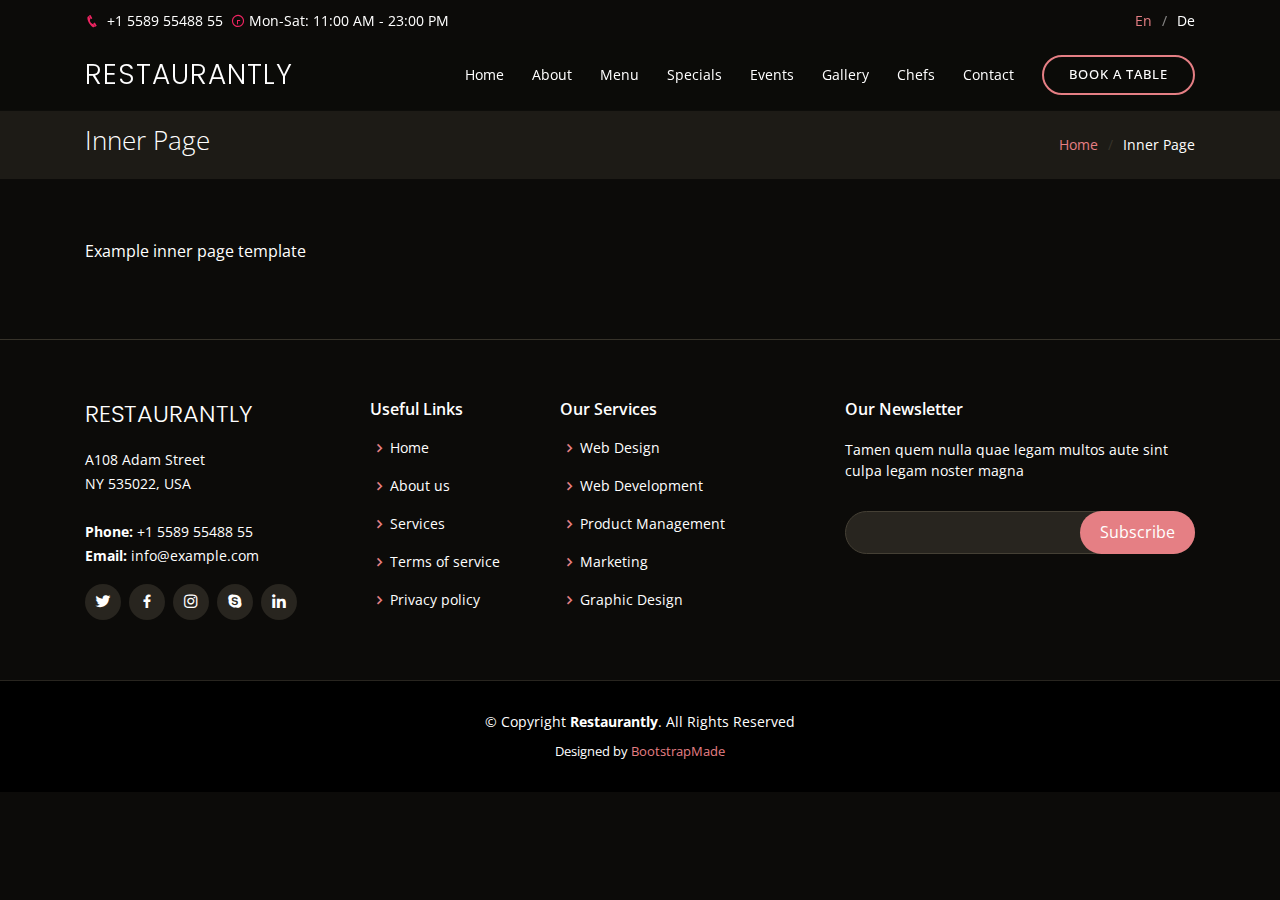
<file: inner-page.html>
<!DOCTYPE html>
<html lang="en">

<head>
  <meta charset="utf-8">
  <meta content="width=device-width, initial-scale=1.0" name="viewport">

  <title>Restaurantly Bootstrap Template - Inner Page</title>
  <meta content="" name="descriptison">
  <meta content="" name="keywords">

  <!-- Favicons -->
  <link href="assets/img/favicon.png" rel="icon">
  <link href="assets/img/apple-touch-icon.png" rel="apple-touch-icon">

  <!-- Google Fonts -->
  <link href="https://fonts.googleapis.com/css?family=Open+Sans:300,300i,400,400i,600,600i,700,700i|Playfair+Display:ital,wght@0,400;0,500;0,600;0,700;1,400;1,500;1,600;1,700|Poppins:300,300i,400,400i,500,500i,600,600i,700,700i" rel="stylesheet">

  <!-- Vendor CSS Files -->
  <link href="assets/vendor/bootstrap/css/bootstrap.min.css" rel="stylesheet">
  <link href="assets/vendor/icofont/icofont.min.css" rel="stylesheet">
  <link href="assets/vendor/boxicons/css/boxicons.min.css" rel="stylesheet">
  <link href="assets/vendor/animate.css/animate.min.css" rel="stylesheet">
  <link href="assets/vendor/owl.carousel/assets/owl.carousel.min.css" rel="stylesheet">
  <link href="assets/vendor/venobox/venobox.css" rel="stylesheet">
  <link href="assets/vendor/aos/aos.css" rel="stylesheet">

  <!-- Template Main CSS File -->
  <link href="assets/css/style.css" rel="stylesheet">

  <!-- =======================================================
  * Template Name: Restaurantly - v1.1.0
  * Template URL: https://bootstrapmade.com/restaurantly-restaurant-template/
  * Author: BootstrapMade.com
  * License: https://bootstrapmade.com/license/
  ======================================================== -->
</head>

<body>

  <!-- ======= Top Bar ======= -->
  <div id="topbar" class="d-flex align-items-center fixed-top">
    <div class="container d-flex">
      <div class="contact-info mr-auto">
        <i class="icofont-phone"></i> +1 5589 55488 55
        <span class="d-none d-lg-inline-block"><i class="icofont-clock-time icofont-rotate-180"></i> Mon-Sat: 11:00 AM - 23:00 PM</span>
      </div>
      <div class="languages">
        <ul>
          <li>En</li>
          <li><a href="#">De</a></li>
        </ul>
      </div>
    </div>
  </div>

  <!-- ======= Header ======= -->
  <header id="header" class="fixed-top">
    <div class="container d-flex align-items-center">

      <h1 class="logo mr-auto"><a href="index.html">Restaurantly</a></h1>
      <!-- Uncomment below if you prefer to use an image logo -->
      <!-- <a href="index.html" class="logo mr-auto"><img src="assets/img/logo.png" alt="" class="img-fluid"></a>-->

      <nav class="nav-menu d-none d-lg-block">
        <ul>
          <li><a href="index.html">Home</a></li>
          <li><a href="#about">About</a></li>
          <li><a href="#menu">Menu</a></li>
          <li><a href="#specials">Specials</a></li>
          <li><a href="#events">Events</a></li>
          <li><a href="#gallery">Gallery</a></li>
          <li><a href="#chefs">Chefs</a></li>
          <li><a href="#contact">Contact</a></li>
          <li class="book-a-table text-center"><a href="#book-a-table">Book a table</a></li>
        </ul>
      </nav><!-- .nav-menu -->

    </div>
  </header><!-- End Header -->

  <main id="main">
    <section class="breadcrumbs">
      <div class="container">

        <div class="d-flex justify-content-between align-items-center">
          <h2>Inner Page</h2>
          <ol>
            <li><a href="index.html">Home</a></li>
            <li>Inner Page</li>
          </ol>
        </div>

      </div>
    </section>

    <section class="inner-page">
      <div class="container">
        <p>
          Example inner page template
        </p>
      </div>
    </section>

  </main><!-- End #main -->

  <!-- ======= Footer ======= -->
  <footer id="footer">
    <div class="footer-top">
      <div class="container">
        <div class="row">

          <div class="col-lg-3 col-md-6">
            <div class="footer-info">
              <h3>Restaurantly</h3>
              <p>
                A108 Adam Street <br>
                NY 535022, USA<br><br>
                <strong>Phone:</strong> +1 5589 55488 55<br>
                <strong>Email:</strong> info@example.com<br>
              </p>
              <div class="social-links mt-3">
                <a href="#" class="twitter"><i class="bx bxl-twitter"></i></a>
                <a href="#" class="facebook"><i class="bx bxl-facebook"></i></a>
                <a href="#" class="instagram"><i class="bx bxl-instagram"></i></a>
                <a href="#" class="google-plus"><i class="bx bxl-skype"></i></a>
                <a href="#" class="linkedin"><i class="bx bxl-linkedin"></i></a>
              </div>
            </div>
          </div>

          <div class="col-lg-2 col-md-6 footer-links">
            <h4>Useful Links</h4>
            <ul>
              <li><i class="bx bx-chevron-right"></i> <a href="#">Home</a></li>
              <li><i class="bx bx-chevron-right"></i> <a href="#">About us</a></li>
              <li><i class="bx bx-chevron-right"></i> <a href="#">Services</a></li>
              <li><i class="bx bx-chevron-right"></i> <a href="#">Terms of service</a></li>
              <li><i class="bx bx-chevron-right"></i> <a href="#">Privacy policy</a></li>
            </ul>
          </div>

          <div class="col-lg-3 col-md-6 footer-links">
            <h4>Our Services</h4>
            <ul>
              <li><i class="bx bx-chevron-right"></i> <a href="#">Web Design</a></li>
              <li><i class="bx bx-chevron-right"></i> <a href="#">Web Development</a></li>
              <li><i class="bx bx-chevron-right"></i> <a href="#">Product Management</a></li>
              <li><i class="bx bx-chevron-right"></i> <a href="#">Marketing</a></li>
              <li><i class="bx bx-chevron-right"></i> <a href="#">Graphic Design</a></li>
            </ul>
          </div>

          <div class="col-lg-4 col-md-6 footer-newsletter">
            <h4>Our Newsletter</h4>
            <p>Tamen quem nulla quae legam multos aute sint culpa legam noster magna</p>
            <form action="" method="post">
              <input type="email" name="email"><input type="submit" value="Subscribe">
            </form>

          </div>

        </div>
      </div>
    </div>

    <div class="container">
      <div class="copyright">
        &copy; Copyright <strong><span>Restaurantly</span></strong>. All Rights Reserved
      </div>
      <div class="credits">
        <!-- All the links in the footer should remain intact. -->
        <!-- You can delete the links only if you purchased the pro version. -->
        <!-- Licensing information: https://bootstrapmade.com/license/ -->
        <!-- Purchase the pro version with working PHP/AJAX contact form: https://bootstrapmade.com/restaurantly-restaurant-template/ -->
        Designed by <a href="https://bootstrapmade.com/">BootstrapMade</a>
      </div>
    </div>
  </footer><!-- End Footer -->

  <div id="preloader"></div>
  <a href="#" class="back-to-top"><i class="bx bx-up-arrow-alt"></i></a>

  <!-- Vendor JS Files -->
  <script src="assets/vendor/jquery/jquery.min.js"></script>
  <script src="assets/vendor/bootstrap/js/bootstrap.bundle.min.js"></script>
  <script src="assets/vendor/jquery.easing/jquery.easing.min.js"></script>
  <script src="assets/vendor/php-email-form/validate.js"></script>
  <script src="assets/vendor/owl.carousel/owl.carousel.min.js"></script>
  <script src="assets/vendor/isotope-layout/isotope.pkgd.min.js"></script>
  <script src="assets/vendor/venobox/venobox.min.js"></script>
  <script src="assets/vendor/aos/aos.js"></script>

  <!-- Template Main JS File -->
  <script src="assets/js/main.js"></script>

</body>

</html>
</file>
<file: assets/vendor/venobox/venobox.css>
/* ------ venobox.css --------*/
.vbox-overlay *, .vbox-overlay *:before, .vbox-overlay *:after{
    -webkit-backface-visibility: hidden;
    -webkit-box-sizing:border-box;
    -moz-box-sizing:border-box;
    box-sizing:border-box;
}
.vbox-overlay * { 
    -webkit-backface-visibility: visible;
    backface-visibility: visible;
}
.vbox-overlay{
    display: -webkit-flex;
    display: flex;
    -webkit-flex-direction: column;
    flex-direction: column;
    -webkit-justify-content: center;
    justify-content: center;
    -webkit-align-items: center;
    align-items: center;
    position: fixed;
    left: 0;
    top: 0;
    bottom: 0;
    right: 0;
    z-index: 999999;
}

/* ----- navigation ----- */
.vbox-title{
    width: 100%;
    height: 40px;
    float: left;
    text-align: center;
    line-height: 28px;
    font-size: 12px;
    padding: 6px 50px;
    overflow: hidden;
    position: fixed;
    display: none;
    left: 0;
    z-index: 89;
}
.vbox-close{
    cursor: pointer;
    position: fixed;
    top: -1px;
    right: 0;
    width: 50px;
    height: 40px;
    padding: 6px;
    display: block;
    background-position:10px center;
    overflow: hidden;
    font-size: 24px;
    line-height: 1;
    text-align: center;
    z-index: 99;
}
.vbox-left{
    cursor: pointer;
    position: fixed;
    left: 0;
    height: 40px;
    overflow: hidden;
    line-height: 28px;
    font-size: 12px;
    z-index: 99;
    display: flex;
    align-items:center;
}
.vbox-num{
    display: inline-block;
    margin: 6px 0 6px 15px;
}
/* ----- Social share ----- */
.vbox-share{
    line-height: 28px;
    font-size: 12px;
    overflow: hidden;
    position: fixed;
    left: 0;
    z-index: 98;
    display: flex;
    align-items:center;
    justify-content: center;
    width: 100%;
    text-align: center;
}
.vbox-share svg{
    max-height: 28px;
    width: 28px;
    z-index: 10;
    margin-left: 12px;
    margin-top: 6px;
    margin-bottom: 6px;
    vertical-align: middle;
}


/* ----- navigation ARROWS ----- */
.vbox-next, .vbox-prev{
    position: fixed;
    top: 50%;
    margin-top: -15px;
    overflow: hidden;
    cursor: pointer;
    display: block;
    width: 45px;
    height: 45px;
    z-index: 99;
}
.vbox-next span, .vbox-prev span{
    position: relative;
    width: 20px;
    height: 20px;
    border: 2px solid transparent;
    border-top-color: #B6B6B6;
    border-right-color: #B6B6B6;
    text-indent: -100px;
    position: absolute;
    top: 8px;
    display: block;
}
.vbox-prev{
    left: 15px;
}
.vbox-next{
    right: 15px;
}
.vbox-prev span{
    left: 10px;
    -ms-transform: rotate(-135deg);
    -webkit-transform: rotate(-135deg);
    transform: rotate(-135deg);
}
.vbox-next span{
    -ms-transform: rotate(45deg);
    -webkit-transform: rotate(45deg);
    transform: rotate(45deg);
    right: 10px;
}
/* ------- inline window ------ */
.vbox-inline{
    width: 420px;
    height: 315px;
    height: 70vh;
    padding: 10px;
    background: #fff;
    margin: 0 auto;
    overflow: auto;
    text-align: left;
}
/* ------- Video & iFrames window ------ */
.venoframe{
    max-width: 100%;
    width: 100%;
    border: none;
    width: 100%;
    height: 260px;
    height: 70vh;
}
.venoframe.vbvid{
    height: 260px;
}
@media (min-width: 768px) {
    .venoframe, .vbox-inline{
        width: 90%;
        height: 360px;
        height: 70vh;
    }
    .venoframe.vbvid{
        width: 640px;
        height: 360px;
    }
}
@media (min-width: 992px) {
    .venoframe, .vbox-inline{
        max-width: 1200px;
        width: 80%;
        height: 540px;
        height: 70vh;
    }
    .venoframe.vbvid{
        width: 960px;
        height: 540px;
    }
}
/* 
Please do NOT edit this part! 
or at least read this note: http://i.imgur.com/7C0ws9e.gif
*/
.vbox-open{
    overflow: hidden;
}
.vbox-container{
    position: absolute;
    left: 0;
    right: 0;
    top: 0;
    bottom: 0;
    overflow-x: hidden;
    overflow-y: scroll;
    overflow-scrolling: touch;
    -webkit-overflow-scrolling: touch;
    z-index: 20;
    max-height: 100%;

}

.vbox-content{
    text-align: center;
    float: left;
    width: 100%;
    position: relative;
    overflow: hidden;
    padding: 20px 4%;
}
.vbox-container img{
    max-width: 100%;
    height: auto;
}
.vbox-figlio{
    box-shadow: 0 0 12px rgba(0,0,0,0.19), 0 6px 6px rgba(0,0,0,0.23);
    max-width: 100%;
    text-align: initial;
}
img.vbox-figlio{
    -webkit-user-select: none;
-khtml-user-select: none;
-moz-user-select: none;
-o-user-select: none;
user-select: none;
}
.vbox-content.swipe-left{
    margin-left: -200px !important;
}
.vbox-content.swipe-right{
    margin-left: 200px !important;
}
.vbox-animated{
    webkit-transition: margin 300ms ease-out;
    transition: margin 300ms ease-out;
}

/* ---------- preloader ----------
 * SPINKIT 
 * http://tobiasahlin.com/spinkit/
-------------------------------- */
.sk-double-bounce,.sk-rotating-plane{width:40px;height:40px;margin:40px auto}.sk-rotating-plane{background-color:#333;-webkit-animation:sk-rotatePlane 1.2s infinite ease-in-out;animation:sk-rotatePlane 1.2s infinite ease-in-out}@-webkit-keyframes sk-rotatePlane{0%{-webkit-transform:perspective(120px) rotateX(0) rotateY(0);transform:perspective(120px) rotateX(0) rotateY(0)}50%{-webkit-transform:perspective(120px) rotateX(-180.1deg) rotateY(0);transform:perspective(120px) rotateX(-180.1deg) rotateY(0)}100%{-webkit-transform:perspective(120px) rotateX(-180deg) rotateY(-179.9deg);transform:perspective(120px) rotateX(-180deg) rotateY(-179.9deg)}}@keyframes sk-rotatePlane{0%{-webkit-transform:perspective(120px) rotateX(0) rotateY(0);transform:perspective(120px) rotateX(0) rotateY(0)}50%{-webkit-transform:perspective(120px) rotateX(-180.1deg) rotateY(0);transform:perspective(120px) rotateX(-180.1deg) rotateY(0)}100%{-webkit-transform:perspective(120px) rotateX(-180deg) rotateY(-179.9deg);transform:perspective(120px) rotateX(-180deg) rotateY(-179.9deg)}}.sk-double-bounce{position:relative}.sk-double-bounce .sk-child{width:100%;height:100%;border-radius:50%;background-color:#333;opacity:.6;position:absolute;top:0;left:0;-webkit-animation:sk-doubleBounce 2s infinite ease-in-out;animation:sk-doubleBounce 2s infinite ease-in-out}.sk-chasing-dots .sk-child,.sk-spinner-pulse,.sk-three-bounce .sk-child{background-color:#333;border-radius:100%}.sk-double-bounce .sk-double-bounce2{-webkit-animation-delay:-1s;animation-delay:-1s}@-webkit-keyframes sk-doubleBounce{0%,100%{-webkit-transform:scale(0);transform:scale(0)}50%{-webkit-transform:scale(1);transform:scale(1)}}@keyframes sk-doubleBounce{0%,100%{-webkit-transform:scale(0);transform:scale(0)}50%{-webkit-transform:scale(1);transform:scale(1)}}.sk-wave{margin:40px auto;width:50px;height:40px;text-align:center;font-size:10px}.sk-wave .sk-rect{background-color:#333;height:100%;width:6px;display:inline-block;-webkit-animation:sk-waveStretchDelay 1.2s infinite ease-in-out;animation:sk-waveStretchDelay 1.2s infinite ease-in-out}.sk-wave .sk-rect1{-webkit-animation-delay:-1.2s;animation-delay:-1.2s}.sk-wave .sk-rect2{-webkit-animation-delay:-1.1s;animation-delay:-1.1s}.sk-wave .sk-rect3{-webkit-animation-delay:-1s;animation-delay:-1s}.sk-wave .sk-rect4{-webkit-animation-delay:-.9s;animation-delay:-.9s}.sk-wave .sk-rect5{-webkit-animation-delay:-.8s;animation-delay:-.8s}@-webkit-keyframes sk-waveStretchDelay{0%,100%,40%{-webkit-transform:scaleY(.4);transform:scaleY(.4)}20%{-webkit-transform:scaleY(1);transform:scaleY(1)}}@keyframes sk-waveStretchDelay{0%,100%,40%{-webkit-transform:scaleY(.4);transform:scaleY(.4)}20%{-webkit-transform:scaleY(1);transform:scaleY(1)}}.sk-wandering-cubes{margin:40px auto;width:40px;height:40px;position:relative}.sk-wandering-cubes .sk-cube{background-color:#333;width:10px;height:10px;position:absolute;top:0;left:0;-webkit-animation:sk-wanderingCube 1.8s ease-in-out -1.8s infinite both;animation:sk-wanderingCube 1.8s ease-in-out -1.8s infinite both}.sk-chasing-dots,.sk-spinner-pulse{width:40px;height:40px;margin:40px auto}.sk-wandering-cubes .sk-cube2{-webkit-animation-delay:-.9s;animation-delay:-.9s}@-webkit-keyframes sk-wanderingCube{0%{-webkit-transform:rotate(0);transform:rotate(0)}25%{-webkit-transform:translateX(30px) rotate(-90deg) scale(.5);transform:translateX(30px) rotate(-90deg) scale(.5)}50%{-webkit-transform:translateX(30px) translateY(30px) rotate(-179deg);transform:translateX(30px) translateY(30px) rotate(-179deg)}50.1%{-webkit-transform:translateX(30px) translateY(30px) rotate(-180deg);transform:translateX(30px) translateY(30px) rotate(-180deg)}75%{-webkit-transform:translateX(0) translateY(30px) rotate(-270deg) scale(.5);transform:translateX(0) translateY(30px) rotate(-270deg) scale(.5)}100%{-webkit-transform:rotate(-360deg);transform:rotate(-360deg)}}@keyframes sk-wanderingCube{0%{-webkit-transform:rotate(0);transform:rotate(0)}25%{-webkit-transform:translateX(30px) rotate(-90deg) scale(.5);transform:translateX(30px) rotate(-90deg) scale(.5)}50%{-webkit-transform:translateX(30px) translateY(30px) rotate(-179deg);transform:translateX(30px) translateY(30px) rotate(-179deg)}50.1%{-webkit-transform:translateX(30px) translateY(30px) rotate(-180deg);transform:translateX(30px) translateY(30px) rotate(-180deg)}75%{-webkit-transform:translateX(0) translateY(30px) rotate(-270deg) scale(.5);transform:translateX(0) translateY(30px) rotate(-270deg) scale(.5)}100%{-webkit-transform:rotate(-360deg);transform:rotate(-360deg)}}.sk-spinner-pulse{-webkit-animation:sk-pulseScaleOut 1s infinite ease-in-out;animation:sk-pulseScaleOut 1s infinite ease-in-out}@-webkit-keyframes sk-pulseScaleOut{0%{-webkit-transform:scale(0);transform:scale(0)}100%{-webkit-transform:scale(1);transform:scale(1);opacity:0}}@keyframes sk-pulseScaleOut{0%{-webkit-transform:scale(0);transform:scale(0)}100%{-webkit-transform:scale(1);transform:scale(1);opacity:0}}.sk-chasing-dots{position:relative;text-align:center;-webkit-animation:sk-chasingDotsRotate 2s infinite linear;animation:sk-chasingDotsRotate 2s infinite linear}.sk-chasing-dots .sk-child{width:60%;height:60%;display:inline-block;position:absolute;top:0;-webkit-animation:sk-chasingDotsBounce 2s infinite ease-in-out;animation:sk-chasingDotsBounce 2s infinite ease-in-out}.sk-chasing-dots .sk-dot2{top:auto;bottom:0;-webkit-animation-delay:-1s;animation-delay:-1s}@-webkit-keyframes sk-chasingDotsRotate{100%{-webkit-transform:rotate(360deg);transform:rotate(360deg)}}@keyframes sk-chasingDotsRotate{100%{-webkit-transform:rotate(360deg);transform:rotate(360deg)}}@-webkit-keyframes sk-chasingDotsBounce{0%,100%{-webkit-transform:scale(0);transform:scale(0)}50%{-webkit-transform:scale(1);transform:scale(1)}}@keyframes sk-chasingDotsBounce{0%,100%{-webkit-transform:scale(0);transform:scale(0)}50%{-webkit-transform:scale(1);transform:scale(1)}}.sk-three-bounce{margin:40px auto;width:80px;text-align:center}.sk-three-bounce .sk-child{width:20px;height:20px;display:inline-block;-webkit-animation:sk-three-bounce 1.4s ease-in-out 0s infinite both;animation:sk-three-bounce 1.4s ease-in-out 0s infinite both}.sk-circle .sk-child:before,.sk-fading-circle .sk-circle:before{display:block;border-radius:100%;content:'';background-color:#333}.sk-three-bounce .sk-bounce1{-webkit-animation-delay:-.32s;animation-delay:-.32s}.sk-three-bounce .sk-bounce2{-webkit-animation-delay:-.16s;animation-delay:-.16s}@-webkit-keyframes sk-three-bounce{0%,100%,80%{-webkit-transform:scale(0);transform:scale(0)}40%{-webkit-transform:scale(1);transform:scale(1)}}@keyframes sk-three-bounce{0%,100%,80%{-webkit-transform:scale(0);transform:scale(0)}40%{-webkit-transform:scale(1);transform:scale(1)}}.sk-circle{margin:40px auto;width:40px;height:40px;position:relative}.sk-circle .sk-child{width:100%;height:100%;position:absolute;left:0;top:0}.sk-circle .sk-child:before{margin:0 auto;width:15%;height:15%;-webkit-animation:sk-circleBounceDelay 1.2s infinite ease-in-out both;animation:sk-circleBounceDelay 1.2s infinite ease-in-out both}.sk-circle .sk-circle2{-webkit-transform:rotate(30deg);-ms-transform:rotate(30deg);transform:rotate(30deg)}.sk-circle .sk-circle3{-webkit-transform:rotate(60deg);-ms-transform:rotate(60deg);transform:rotate(60deg)}.sk-circle .sk-circle4{-webkit-transform:rotate(90deg);-ms-transform:rotate(90deg);transform:rotate(90deg)}.sk-circle .sk-circle5{-webkit-transform:rotate(120deg);-ms-transform:rotate(120deg);transform:rotate(120deg)}.sk-circle .sk-circle6{-webkit-transform:rotate(150deg);-ms-transform:rotate(150deg);transform:rotate(150deg)}.sk-circle .sk-circle7{-webkit-transform:rotate(180deg);-ms-transform:rotate(180deg);transform:rotate(180deg)}.sk-circle .sk-circle8{-webkit-transform:rotate(210deg);-ms-transform:rotate(210deg);transform:rotate(210deg)}.sk-circle .sk-circle9{-webkit-transform:rotate(240deg);-ms-transform:rotate(240deg);transform:rotate(240deg)}.sk-circle .sk-circle10{-webkit-transform:rotate(270deg);-ms-transform:rotate(270deg);transform:rotate(270deg)}.sk-circle .sk-circle11{-webkit-transform:rotate(300deg);-ms-transform:rotate(300deg);transform:rotate(300deg)}.sk-circle .sk-circle12{-webkit-transform:rotate(330deg);-ms-transform:rotate(330deg);transform:rotate(330deg)}.sk-circle .sk-circle2:before{-webkit-animation-delay:-1.1s;animation-delay:-1.1s}.sk-circle .sk-circle3:before{-webkit-animation-delay:-1s;animation-delay:-1s}.sk-circle .sk-circle4:before{-webkit-animation-delay:-.9s;animation-delay:-.9s}.sk-circle .sk-circle5:before{-webkit-animation-delay:-.8s;animation-delay:-.8s}.sk-circle .sk-circle6:before{-webkit-animation-delay:-.7s;animation-delay:-.7s}.sk-circle .sk-circle7:before{-webkit-animation-delay:-.6s;animation-delay:-.6s}.sk-circle .sk-circle8:before{-webkit-animation-delay:-.5s;animation-delay:-.5s}.sk-circle .sk-circle9:before{-webkit-animation-delay:-.4s;animation-delay:-.4s}.sk-circle .sk-circle10:before{-webkit-animation-delay:-.3s;animation-delay:-.3s}.sk-circle .sk-circle11:before{-webkit-animation-delay:-.2s;animation-delay:-.2s}.sk-circle .sk-circle12:before{-webkit-animation-delay:-.1s;animation-delay:-.1s}@-webkit-keyframes sk-circleBounceDelay{0%,100%,80%{-webkit-transform:scale(0);transform:scale(0)}40%{-webkit-transform:scale(1);transform:scale(1)}}@keyframes sk-circleBounceDelay{0%,100%,80%{-webkit-transform:scale(0);transform:scale(0)}40%{-webkit-transform:scale(1);transform:scale(1)}}.sk-cube-grid{width:40px;height:40px;margin:40px auto}.sk-cube-grid .sk-cube{width:33.33%;height:33.33%;background-color:#333;float:left;-webkit-animation:sk-cubeGridScaleDelay 1.3s infinite ease-in-out;animation:sk-cubeGridScaleDelay 1.3s infinite ease-in-out}.sk-cube-grid .sk-cube1{-webkit-animation-delay:.2s;animation-delay:.2s}.sk-cube-grid .sk-cube2{-webkit-animation-delay:.3s;animation-delay:.3s}.sk-cube-grid .sk-cube3{-webkit-animation-delay:.4s;animation-delay:.4s}.sk-cube-grid .sk-cube4{-webkit-animation-delay:.1s;animation-delay:.1s}.sk-cube-grid .sk-cube5{-webkit-animation-delay:.2s;animation-delay:.2s}.sk-cube-grid .sk-cube6{-webkit-animation-delay:.3s;animation-delay:.3s}.sk-cube-grid .sk-cube7{-webkit-animation-delay:0ms;animation-delay:0ms}.sk-cube-grid .sk-cube8{-webkit-animation-delay:.1s;animation-delay:.1s}.sk-cube-grid .sk-cube9{-webkit-animation-delay:.2s;animation-delay:.2s}@-webkit-keyframes sk-cubeGridScaleDelay{0%,100%,70%{-webkit-transform:scale3D(1,1,1);transform:scale3D(1,1,1)}35%{-webkit-transform:scale3D(0,0,1);transform:scale3D(0,0,1)}}@keyframes sk-cubeGridScaleDelay{0%,100%,70%{-webkit-transform:scale3D(1,1,1);transform:scale3D(1,1,1)}35%{-webkit-transform:scale3D(0,0,1);transform:scale3D(0,0,1)}}.sk-fading-circle{margin:40px auto;width:40px;height:40px;position:relative}.sk-fading-circle .sk-circle{width:100%;height:100%;position:absolute;left:0;top:0}.sk-fading-circle .sk-circle:before{margin:0 auto;width:15%;height:15%;-webkit-animation:sk-circleFadeDelay 1.2s infinite ease-in-out both;animation:sk-circleFadeDelay 1.2s infinite ease-in-out both}.sk-fading-circle .sk-circle2{-webkit-transform:rotate(30deg);-ms-transform:rotate(30deg);transform:rotate(30deg)}.sk-fading-circle .sk-circle3{-webkit-transform:rotate(60deg);-ms-transform:rotate(60deg);transform:rotate(60deg)}.sk-fading-circle .sk-circle4{-webkit-transform:rotate(90deg);-ms-transform:rotate(90deg);transform:rotate(90deg)}.sk-fading-circle .sk-circle5{-webkit-transform:rotate(120deg);-ms-transform:rotate(120deg);transform:rotate(120deg)}.sk-fading-circle .sk-circle6{-webkit-transform:rotate(150deg);-ms-transform:rotate(150deg);transform:rotate(150deg)}.sk-fading-circle .sk-circle7{-webkit-transform:rotate(180deg);-ms-transform:rotate(180deg);transform:rotate(180deg)}.sk-fading-circle .sk-circle8{-webkit-transform:rotate(210deg);-ms-transform:rotate(210deg);transform:rotate(210deg)}.sk-fading-circle .sk-circle9{-webkit-transform:rotate(240deg);-ms-transform:rotate(240deg);transform:rotate(240deg)}.sk-fading-circle .sk-circle10{-webkit-transform:rotate(270deg);-ms-transform:rotate(270deg);transform:rotate(270deg)}.sk-fading-circle .sk-circle11{-webkit-transform:rotate(300deg);-ms-transform:rotate(300deg);transform:rotate(300deg)}.sk-fading-circle .sk-circle12{-webkit-transform:rotate(330deg);-ms-transform:rotate(330deg);transform:rotate(330deg)}.sk-fading-circle .sk-circle2:before{-webkit-animation-delay:-1.1s;animation-delay:-1.1s}.sk-fading-circle .sk-circle3:before{-webkit-animation-delay:-1s;animation-delay:-1s}.sk-fading-circle .sk-circle4:before{-webkit-animation-delay:-.9s;animation-delay:-.9s}.sk-fading-circle .sk-circle5:before{-webkit-animation-delay:-.8s;animation-delay:-.8s}.sk-fading-circle .sk-circle6:before{-webkit-animation-delay:-.7s;animation-delay:-.7s}.sk-fading-circle .sk-circle7:before{-webkit-animation-delay:-.6s;animation-delay:-.6s}.sk-fading-circle .sk-circle8:before{-webkit-animation-delay:-.5s;animation-delay:-.5s}.sk-fading-circle .sk-circle9:before{-webkit-animation-delay:-.4s;animation-delay:-.4s}.sk-fading-circle .sk-circle10:before{-webkit-animation-delay:-.3s;animation-delay:-.3s}.sk-fading-circle .sk-circle11:before{-webkit-animation-delay:-.2s;animation-delay:-.2s}.sk-fading-circle .sk-circle12:before{-webkit-animation-delay:-.1s;animation-delay:-.1s}@-webkit-keyframes sk-circleFadeDelay{0%,100%,39%{opacity:0}40%{opacity:1}}@keyframes sk-circleFadeDelay{0%,100%,39%{opacity:0}40%{opacity:1}}.sk-folding-cube{margin:40px auto;width:40px;height:40px;position:relative;-webkit-transform:rotateZ(45deg);transform:rotateZ(45deg)}.sk-folding-cube .sk-cube{float:left;width:50%;height:50%;position:relative;-webkit-transform:scale(1.1);-ms-transform:scale(1.1);transform:scale(1.1)}.sk-folding-cube .sk-cube:before{content:'';position:absolute;top:0;left:0;width:100%;height:100%;background-color:#333;-webkit-animation:sk-foldCubeAngle 2.4s infinite linear both;animation:sk-foldCubeAngle 2.4s infinite linear both;-webkit-transform-origin:100% 100%;-ms-transform-origin:100% 100%;transform-origin:100% 100%}.sk-folding-cube .sk-cube2{-webkit-transform:scale(1.1) rotateZ(90deg);transform:scale(1.1) rotateZ(90deg)}.sk-folding-cube .sk-cube3{-webkit-transform:scale(1.1) rotateZ(180deg);transform:scale(1.1) rotateZ(180deg)}.sk-folding-cube .sk-cube4{-webkit-transform:scale(1.1) rotateZ(270deg);transform:scale(1.1) rotateZ(270deg)}.sk-folding-cube .sk-cube2:before{-webkit-animation-delay:.3s;animation-delay:.3s}.sk-folding-cube .sk-cube3:before{-webkit-animation-delay:.6s;animation-delay:.6s}.sk-folding-cube .sk-cube4:before{-webkit-animation-delay:.9s;animation-delay:.9s}@-webkit-keyframes sk-foldCubeAngle{0%,10%{-webkit-transform:perspective(140px) rotateX(-180deg);transform:perspective(140px) rotateX(-180deg);opacity:0}25%,75%{-webkit-transform:perspective(140px) rotateX(0);transform:perspective(140px) rotateX(0);opacity:1}100%,90%{-webkit-transform:perspective(140px) rotateY(180deg);transform:perspective(140px) rotateY(180deg);opacity:0}}@keyframes sk-foldCubeAngle{0%,10%{-webkit-transform:perspective(140px) rotateX(-180deg);transform:perspective(140px) rotateX(-180deg);opacity:0}25%,75%{-webkit-transform:perspective(140px) rotateX(0);transform:perspective(140px) rotateX(0);opacity:1}100%,90%{-webkit-transform:perspective(140px) rotateY(180deg);transform:perspective(140px) rotateY(180deg);opacity:0}}
</file>
<file: assets/css/style.css>
body {
  font-family: "Open Sans", sans-serif;
  background: #0c0b09;
  color: #fff;
}

a {
  color: #E57F84;
}

a:hover {
  color: #ED2461;
  text-decoration: none;
}

h1, h2, h3, h4, h5, h6 {
  /* font-family: "Playfair Display", serif; */
}

/*--------------------------------------------------------------
# Preloader
--------------------------------------------------------------*/
#preloader {
  position: fixed;
  top: 0;
  left: 0;
  right: 0;
  bottom: 0;
  z-index: 9999;
  overflow: hidden;
  background: #1a1814;
}

#preloader:before {
  content: "";
  position: fixed;
  top: calc(50% - 30px);
  left: calc(50% - 30px);
  border: 6px solid #1a1814;
  border-top-color: #E57F84;
  border-bottom-color: #E57F84;
  border-radius: 50%;
  width: 60px;
  height: 60px;
  -webkit-animation: animate-preloader 1s linear infinite;
  animation: animate-preloader 1s linear infinite;
}

@-webkit-keyframes animate-preloader {
  0% {
    transform: rotate(0deg);
  }
  100% {
    transform: rotate(360deg);
  }
}

@keyframes animate-preloader {
  0% {
    transform: rotate(0deg);
  }
  100% {
    transform: rotate(360deg);
  }
}

/*--------------------------------------------------------------
# Back to top button
--------------------------------------------------------------*/
.back-to-top {
  position: fixed;
  display: none;
  right: 15px;
  bottom: 15px;
  z-index: 995;
}

.back-to-top i {
  display: flex;
  align-items: center;
  justify-content: center;
  font-size: 24px;
  width: 44px;
  height: 44px;
  border-radius: 50px;
  color: #E57F84;
  transition: all 0.4s;
  border: 2px solid #E57F84;
}

.back-to-top i:hover {
  background: #E57F84;
  color: #1a1814;
}

/*--------------------------------------------------------------
# Disable aos animation delay on mobile devices
--------------------------------------------------------------*/
@media screen and (max-width: 768px) {
  [data-aos-delay] {
    transition-delay: 0 !important;
  }
}

/*--------------------------------------------------------------
# Top Bar
--------------------------------------------------------------*/
#topbar {
  height: 40px;
  font-size: 14px;
  transition: all 0.5s;
}

#topbar.topbar-scrolled {
  top: -40px;
}

#topbar .contact-info {
  color: white;
}

#topbar .contact-info i {
  color: #ED2461;
  padding-right: 4px;
}

#topbar .contact-info i + i {
  margin-left: 15px;
}

#topbar .languages ul {
  display: flex;
  flex-wrap: wrap;
  list-style: none;
  padding: 0;
  margin: 0;
  color: #E57F84;
}

#topbar .languages ul a {
  color: white;
}

#topbar .languages ul li + li {
  padding-left: 10px;
}

#topbar .languages ul li + li::before {
  display: inline-block;
  padding-right: 10px;
  color: rgba(255, 255, 255, 0.5);
  content: "/";
}

/*--------------------------------------------------------------
# Header
--------------------------------------------------------------*/
#header {
  background: rgba(12, 11, 9, 0.6);
  border-bottom: 1px solid rgba(12, 11, 9, 0.6);
  transition: all 0.5s;
  z-index: 997;
  padding: 15px 0;
  top: 40px;
}

#header.header-scrolled {
  top: 0;
  background: rgba(0, 0, 0, 0.85);
  border-bottom: 1px solid #37332a;
}

#header .logo {
  font-size: 28px;
  margin: 0;
  padding: 0;
  line-height: 1;
  font-weight: 300;
  letter-spacing: 1px;
  text-transform: uppercase;
  font-family: "Poppins", sans-serif;
}

#header .logo a {
  color: #fff;
}

#header .logo img {
  max-height: 40px;
}

/*--------------------------------------------------------------
# Navigation Menu
--------------------------------------------------------------*/
/* Desktop Navigation */
.nav-menu ul {
  margin: 0;
  padding: 0;
  list-style: none;
}


.nav-menu > ul {
  display: flex;
  align-items: center;
}

.nav-menu > ul > li {
  position: relative;
  white-space: nowrap;
  padding-left: 28px;
}

.nav-menu a {
  display: block;
  position: relative;
  color: white;
  transition: 0.3s;
  font-size: 14px;
  font-family: "Open Sans", sans-serif;
}

.nav-menu a:hover, .nav-menu .active > a, .nav-menu li:hover > a {
  color: #ED2461;
}

.nav-menu .book-a-table a {
  border: 2px solid #E57F84;
  color: #fff;
  border-radius: 50px;
  padding: 8px 25px;
  text-transform: uppercase;
  font-size: 13px;
  font-weight: 500;
  letter-spacing: 1px;
  transition: 0.3s;
}

.nav-menu .book-a-table a:hover {
  background: #E57F84;
  color: #fff;
}

.nav-menu .drop-down ul {
  display: block;
  position: absolute;
  left: 15px;
  top: calc(100% + 30px);
  z-index: 99;
  opacity: 0;
  visibility: hidden;
  padding: 10px 0;
  background: #fff;
  box-shadow: 0px 0px 30px rgba(127, 137, 161, 0.25);
  transition: 0.3s;
}

.nav-menu .drop-down:hover > ul {
  opacity: 1;
  top: 100%;
  visibility: visible;
}

.nav-menu .drop-down li {
  min-width: 180px;
  position: relative;
}

.nav-menu .drop-down ul a {
  padding: 10px 20px;
  font-size: 14px;
  font-weight: 500;
  text-transform: none;
  color: #1a1814;
}

.nav-menu .drop-down ul a:hover, .nav-menu .drop-down ul .active > a, .nav-menu .drop-down ul li:hover > a {
  color: #E57F84;
}

.nav-menu .drop-down > a:after {
  content: "\ea99";
  font-family: IcoFont;
  padding-left: 5px;
}

.nav-menu .drop-down .drop-down ul {
  top: 0;
  left: calc(100% - 30px);
}

.nav-menu .drop-down .drop-down:hover > ul {
  opacity: 1;
  top: 0;
  left: 100%;
}

.nav-menu .drop-down .drop-down > a {
  padding-right: 35px;
}

.nav-menu .drop-down .drop-down > a:after {
  content: "\eaa0";
  font-family: IcoFont;
  position: absolute;
  right: 15px;
}

@media (max-width: 1366px) {
  .nav-menu .drop-down .drop-down ul {
    left: -90%;
  }
  .nav-menu .drop-down .drop-down:hover > ul {
    left: -100%;
  }
  .nav-menu .drop-down .drop-down > a:after {
    content: "\ea9d";
  }
}

/* Mobile Navigation */
.mobile-nav-toggle {
  position: absolute;
  right: 15px;
  top: 15px;
  z-index: 9998;
  border: 0;
  background: none;
  font-size: 24px;
  transition: all 0.4s;
  outline: none !important;
  line-height: 1;
  cursor: pointer;
  text-align: right;
}

.mobile-nav-toggle i {
  color: #fff;
}

.mobile-nav {
  position: fixed;
  top: 15px;
  right: 15px;
  bottom: 15px;
  left: 15px;
  z-index: 9999;
  overflow-y: auto;
  background: #1a1814;
  border: 2px solid rgba(255, 255, 255, 0.1);
  transition: ease-in-out 0.2s;
  opacity: 0;
  visibility: hidden;
  border-radius: 10px;
  padding: 10px 0;
}

.mobile-nav * {
  margin: 0;
  padding: 0;
  list-style: none;
}

.mobile-nav .mobile-nav-close {
  margin: 0 15px 0 auto;
  display: block;
  border: 0;
  background: none;
  font-size: 24px;
  transition: all 0.4s;
  outline: none !important;
  line-height: 1;
  cursor: pointer;
  text-align: right;
  color: rgba(255, 255, 255, 0.5);
}

.mobile-nav .mobile-nav-close:hover {
  color: #fff;
}

.mobile-nav a {
  display: block;
  position: relative;
  color: #fff;
  padding: 10px 20px;
  font-weight: 500;
  outline: none;
  transition: 0.3s;
}

.mobile-nav a:hover, .mobile-nav .active > a, .mobile-nav li:hover > a {
  color: #E57F84;
  text-decoration: none;
}

.mobile-nav .drop-down > a:after {
  content: "\ea99";
  font-family: IcoFont;
  padding-left: 10px;
  position: absolute;
  right: 15px;
}

.mobile-nav .active.drop-down > a:after {
  content: "\eaa1";
}

.mobile-nav .book-a-table a {
  color: #fff;
  border: 2px solid #E57F84;
  border-radius: 50px;
  margin: 20px 0 0 0;
  padding: 10px 25px;
  text-transform: uppercase;
  font-size: 13px;
  font-weight: 500;
  letter-spacing: 1px;
  transition: 0.3s;
  display: inline-block;
}

.mobile-nav .book-a-table a:hover {
  background: #E57F84;
  color: #fff;
}

.mobile-nav .drop-down > a {
  padding-right: 35px;
}

.mobile-nav .drop-down ul {
  display: none;
  overflow: hidden;
}

.mobile-nav .drop-down li {
  padding-left: 20px;
}

.mobile-nav-overly {
  width: 100%;
  height: 100%;
  z-index: 9997;
  top: 0;
  left: 0;
  position: fixed;
  background: rgba(0, 0, 0, 0.6);
  overflow: hidden;
  display: none;
  transition: ease-in-out 0.2s;
}

.mobile-nav-active {
  overflow: hidden;
}

.mobile-nav-active .mobile-nav {
  opacity: 1;
  visibility: visible;
}

.mobile-nav-active .mobile-nav-toggle i {
  color: #fff;
}

/*--------------------------------------------------------------
# Hero Section
--------------------------------------------------------------*/
#hero {
  width: 100%;
  height: 100vh;
  background: url("../img/home-video.mp4") top center;
  background-size: cover;
  position: relative;
  padding: 0;
}

video { 
  position: fixed;
  top: 50%;
  left: 50%;
  min-width: 100%;
  min-height: 100%;
  width: auto;
  height: auto;
  z-index: -100;
  transform: translateX(-50%) translateY(-50%);
background-size: cover;
transition: 1s opacity;
}

#hero:before {
  content: "";
  background: rgba(0, 0, 0, 0.5);
  position: absolute;
  bottom: 0;
  top: 0;
  left: 0;
  right: 0;
}

#hero .container {
  padding-top: 110px;
}

@media (max-width: 992px) {
  #hero .container {
    padding-top: 98px;
  }
}

#hero h1 {
  margin: 0;
  font-size: 48px;
  font-weight: 700;
  line-height: 56px;
  color: #fff;
  font-family: "Poppins", sans-serif;
}

#hero h1 span {
  color: #E57F84;
}

#hero h2 {
  color: #eee;
  margin-bottom: 10px 0 0 0;
  font-size: 22px;
}

#hero .btns {
  margin-top: 30px;
}

#hero .btn-menu, #hero .btn-book {
  font-weight: 600;
  font-size: 13px;
  letter-spacing: 0.5px;
  text-transform: uppercase;
  display: inline-block;
  padding: 12px 30px;
  border-radius: 50px;
  transition: 0.3s;
  line-height: 1;
  color: white;
  border: 2px solid #E57F84;
}

#hero .btn-menu:hover, #hero .btn-book:hover {
  background: #E57F84;
  color: #fff;
}

#hero .btn-book {
  margin-left: 15px;
}

#hero .play-btn {
  width: 94px;
  height: 94px;
  background: radial-gradient(#E57F84 50%, rgba(205, 164, 94, 0.4) 52%);
  border-radius: 50%;
  display: block;
  position: relative;
  overflow: hidden;
}

#hero .play-btn::after {
  content: '';
  position: absolute;
  left: 50%;
  top: 50%;
  transform: translateX(-40%) translateY(-50%);
  width: 0;
  height: 0;
  border-top: 10px solid transparent;
  border-bottom: 10px solid transparent;
  border-left: 15px solid #fff;
  z-index: 100;
  transition: all 400ms cubic-bezier(0.55, 0.055, 0.675, 0.19);
}

#hero .play-btn::before {
  content: '';
  position: absolute;
  width: 120px;
  height: 120px;
  -webkit-animation-delay: 0s;
  animation-delay: 0s;
  -webkit-animation: pulsate-btn 2s;
  animation: pulsate-btn 2s;
  -webkit-animation-direction: forwards;
  animation-direction: forwards;
  -webkit-animation-iteration-count: infinite;
  animation-iteration-count: infinite;
  -webkit-animation-timing-function: steps;
  animation-timing-function: steps;
  opacity: 1;
  border-radius: 50%;
  border: 5px solid rgba(205, 164, 94, 0.7);
  top: -15%;
  left: -15%;
  background: rgba(198, 16, 0, 0);
}

#hero .play-btn:hover::after {
  border-left: 15px solid #E57F84;
  transform: scale(20);
}

#hero .play-btn:hover::before {
  content: '';
  position: absolute;
  left: 50%;
  top: 50%;
  transform: translateX(-40%) translateY(-50%);
  width: 0;
  height: 0;
  border: none;
  border-top: 10px solid transparent;
  border-bottom: 10px solid transparent;
  border-left: 15px solid #fff;
  z-index: 200;
  -webkit-animation: none;
  animation: none;
  border-radius: 0;
}

@media (min-width: 1024px) {
  #hero {
    background-attachment: fixed;
  }
}

@media (max-width: 992px) {
  #hero .play-btn {
    margin-top: 30px;
  }
}

@media (max-height: 500px) {
  #hero {
    height: auto;
  }
  #hero .container {
    padding-top: 130px;
    padding-bottom: 60px;
  }
}

@media (max-width: 768px) {
  #hero h1 {
    font-size: 28px;
    line-height: 36px;
  }
  #hero h2 {
    font-size: 18px;
    line-height: 24px;
  }
}

@-webkit-keyframes pulsate-btn {
  0% {
    transform: scale(0.6, 0.6);
    opacity: 1;
  }
  100% {
    transform: scale(1, 1);
    opacity: 0;
  }
}

@keyframes pulsate-btn {
  0% {
    transform: scale(0.6, 0.6);
    opacity: 1;
  }
  100% {
    transform: scale(1, 1);
    opacity: 0;
  }
}

/*--------------------------------------------------------------
# Sections General
--------------------------------------------------------------*/
section {
  padding: 60px 0;
  overflow: hidden;
}

.section-bg {
  background-color: #1a1814;
}


.section-title {
  padding-bottom: 40px;
}

.section-title h2 {
  font-size: 14px;
  font-weight: 500;
  padding: 0;
  line-height: 1px;
  margin: 0 0 5px 0;
  letter-spacing: 2px;
  text-transform: uppercase;
  color: #aaaaaa;
  font-family: "Poppins", sans-serif;
}

.section-title h2::after {
  content: "";
  width: 120px;
  height: 1px;
  display: inline-block;
  background: rgba(255, 255, 255, 0.2);
  margin: 4px 10px;
}

.section-title p {
  margin: 0;
  margin: 0;
  font-size: 36px;
  font-weight: 700;
  /* font-family: "Playfair Display", serif; */
  color: #E57F84;
}

/*--------------------------------------------------------------
# About
--------------------------------------------------------------*/
.breadcrumbs {
  padding: 15px 0;
  background: #1d1b16;
  margin-top: 110px;
}

@media (max-width: 992px) {
  .breadcrumbs {
    margin-top: 98px;
  }
}

.breadcrumbs h2 {
  font-size: 26px;
  font-weight: 300;
}

.breadcrumbs ol {
  display: flex;
  flex-wrap: wrap;
  list-style: none;
  padding: 0;
  margin: 0;
  font-size: 14px;
}

.breadcrumbs ol li + li {
  padding-left: 10px;
}

.breadcrumbs ol li + li::before {
  display: inline-block;
  padding-right: 10px;
  color: #37332a;
  content: "/";
}

@media (max-width: 768px) {
  .breadcrumbs .d-flex {
    display: block !important;
  }
  .breadcrumbs ol {
    display: block;
  }
  .breadcrumbs ol li {
    display: inline-block;
  }
}

/*--------------------------------------------------------------
# About
--------------------------------------------------------------*/
.about {
  background: url("../img/about-bg.jpg") center center;
  background-size: cover;
  position: relative;
  padding: 80px 0;
}

.about:before {
  content: "";
  background: rgba(0, 0, 0, 0.8);
  position: absolute;
  bottom: 0;
  top: 0;
  left: 0;
  right: 0;
}

.about .about-img {
  position: relative;
  transition: .5s;
}

.about .about-img img {
  max-width: 100%;
  position: relative;
}

.about .about-img::before {
  position: absolute;
  left: 20px;
  top: 20px;
  width: 60px;
  height: 60px;
  z-index: 1;
  content: '';
  border-left: 5px solid #E57F84;
  border-top: 5px solid #E57F84;
  transition: .5s;
}

.about .about-img::after {
  position: absolute;
  right: 20px;
  bottom: 20px;
  width: 60px;
  height: 60px;
  z-index: 2;
  content: '';
  border-right: 5px solid #E57F84;
  border-bottom: 5px solid #E57F84;
  transition: .5s;
}

.about .about-img:hover {
  transform: scale(1.03);
}

.about .about-img:hover::before {
  left: 10px;
  top: 10px;
}

.about .about-img:hover::after {
  right: 10px;
  bottom: 10px;
}

.about .content h3 {
  font-weight: 600;
  font-size: 26px;
}

.about .content ul {
  list-style: none;
  padding: 0;
}

.about .content ul li {
  padding-bottom: 10px;
}

.about .content ul i {
  font-size: 20px;
  padding-right: 4px;
  color: #E57F84;
}

.about .content p:last-child {
  margin-bottom: 0;
}

@media (min-width: 1024px) {
  .about {
    background-attachment: fixed;
  }
}

/*--------------------------------------------------------------
# Why Us
--------------------------------------------------------------*/
.whyUsHeader {

  background-color: #f1f1f1;
  position: relative;
  padding-top: 60px;
  padding-bottom: 1px;
  background-size: cover;
}

/* .whyUs-titleHeader {
  padding-bottom: 5px;
} */

.whyUs-titleHeader h2 {
  font-size: 14px;
  font-weight: 500;
  padding: 0;
  line-height: 1px;
  margin: 0 0 5px 0;
  letter-spacing: 2px;
  text-transform: uppercase;
  color: #4b4949;
  font-family: "Poppins", sans-serif;
}

.whyUs-titleHeader h2::after {
  content: "";
  width: 120px;
  height: 1px;
  display: inline-block;
  background: rgba(36, 35, 35, 0.76);
  margin: 4px 10px;
}

.whyUs-titleHeader p {
  margin: 0;
  margin: 0;
  font-size: 36px;
  font-weight: 700;
  color: #E57F84;
}

.whyUs {
  background: url("../img/mobiles/m4.webp") top right ;
  background-color: #f1f1f1;
  position: relative;
  padding-top: 80px ;
  background-repeat: no-repeat;
  background-position: center ; 
  background-size: 1000px 650px;
}

.why-us .box {
  padding: 35px 15px;
  border-radius: 20px;
  box-shadow: 10px 10px 10px rgb(49, 49, 49);
  transition: all ease-in-out 0.3s;
  background: #292929;
  animation: move 3s infinite;
  animation-direction: alternate-reverse;

}

 @keyframes move {
  from { left: 40%;  transform: translateX(45px);}
  to { left: 30%; transform: translateX(10px); }
 }

.why-us .box span {
  display: block;
  font-size: 20px;
  font-weight: 700;
  color: #E57F84;
}

.why-us .box h4 {
  font-size: 24px;
  font-weight: 600;
  padding: 0;
  margin: 20px 0;
  color: rgb(255, 255, 255);
}

.why-us .box p {
  color: #f7f7f7;
  font-size: 15px;
  margin: 0;
  padding: 0;
}

.why-us .box:hover {
  background: #E57F84;
  padding: 30px 30px 70px 30px;
  box-shadow: 10px 15px 30px rgba(0, 0, 0, 0.18);
}

.why-us .box:hover span, .why-us .box:hover h4, .why-us .box:hover p {
  color: #fff;
}

/*--------------------------------------------------------------
# Menu Section
--------------------------------------------------------------*/
.menu #menu-flters {
  padding: 0;
  margin: 0 auto 0 auto;
  list-style: none;
  text-align: center;
  border-radius: 50px;
}
.brands-card{
  background-color: #f1f1f1;
  width:150px;
  border: none;
  
}
.menu-image img:hover{
  border: 1px solid rgba(0, 0, 0, 0.658);
}
.btn-color{
  background-color: #e57f84;
}

.card-body a{
  color: white;
}

.btn-color{
  background-color: #353837;
}
.menu-bg {
  background-color: #f1f1f1;
}

.menu-titleHeader h2 {
  font-size: 14px;
  font-weight: 500;
  padding: 0;
  line-height: 1px;
  margin: 0 0 5px 0;
  letter-spacing: 2px;
  text-transform: uppercase;
  color: #4b4949;
  font-family: "Poppins", sans-serif;
}

.menu-titleHeader h2::after {
  content: "";
  width: 120px;
  height: 1px;
  display: inline-block;
  background: rgba(36, 35, 35, 0.76);
  margin: 4px 10px;
}

.menu-titleHeader p {
  margin: 0;
  margin: 0;
  font-size: 36px;
  font-weight: 700;
  color: #E57F84;
}

.menu #menu-flters li {
  cursor: pointer;
  display: inline-block;
  padding: 8px 12px 10px 12px;
  font-size: 16px;
  font-weight: 500;
  line-height: 1;
  color: #fff;
  margin-bottom: 10px;
  transition: all ease-in-out 0.3s;
  border-radius: 50px;
  /* font-family: "Playfair Display", serif; */
}

.menu #menu-flters li:hover, .menu #menu-flters li.filter-active {
  color: #E57F84;
  
}

.menu #menu-flters li:last-child {
  margin-right: 0;
}

.menu .menu-item {
  margin-top: 50px;
}

.menu .menu-img {
  width: 150px;
  border-radius: 20px;
  float: left;
  box-shadow: 5px 10px 16px rgb(49, 49, 49);}



.menu-image a:hover{
  background-color: #e57f84;
}

.menu .menu-content {
  margin-left: 85px;
  overflow: hidden;
  display: flex;
  justify-content: space-between;
  position: relative;
}

.menu .menu-content::after {
  content: "......................................................................"
 "...................................................................."
 "....................................................................";
  position: absolute;
  left: 20px;
  right: 0;
  top: -4px;
  z-index: 1;
  color: #bab3a6;
  font-family: Arial, "Helvetica Neue", Helvetica, sans-serif;
}

.menu .menu-content a {
  padding-right: 10px;
  background: #1a1814;
  position: relative;
  z-index: 3;
  font-weight: 700;
  color: white;
  transition: 0.3s;
}

.menu .menu-content a:hover {
  color: #E57F84;
}

.menu .menu-content span {
  background: #1a1814;
  position: relative;
  z-index: 3;
  padding: 0 10px;
  font-weight: 600;
  color: #E57F84;
}

.menu .menu-ingredients {
  margin-left: 85px;
  font-style: italic;
  font-size: 14px;
  font-family: "Poppins", sans-serif;
  color: rgba(255, 255, 255, 0.5);
}

/*--------------------------------------------------------------
# Specials
--------------------------------------------------------------*/
.specials {
  overflow: hidden;
  background-color: #ff6000;
}

.specials-img {
  width: 300px;
  height: 250px;
  border-radius: 50%;
  float: left;
}

.specials-img-laptop {
  width: 300px;
  height: 200px;
  border-radius: 50%;
  float: left;
}
.specials-titleHeader h2 {
  font-size: 14px;
  font-weight: 500;
  padding: 0;
  line-height: 1px;
  margin: 0 0 5px 0;
  letter-spacing: 2px;
  text-transform: uppercase;
  color: #1d1d1d;
  font-family: "Poppins", sans-serif;
}

.specials-titleHeader h2::after {
  content: "";
  width: 120px;
  height: 1px;
  display: inline-block;
  background: rgba(29, 29, 29, 0.76);
  margin: 4px 10px;
}

.specials-titleHeader p {
  margin: 0;
  margin: 0;
  font-size: 36px;
  font-weight: 700;
  color: #e6e6e6;
}

.specialsSpace{
  padding-top: 40px;
}

.specials .nav-tabs {
  border: 0;
}

.specials .nav-link {
  border: 0;
  padding: 12px 15px;
  transition: 0.3s;
  color: #fff;
  border-radius: 0;
  border-right: 2px solid #E57F84;
  font-weight: 600;
  font-size: 15px;
}

.specials .nav-link:hover {
  color: #E57F84;
}

.specials .nav-link.active {
  color: #1a1814;
  background: #E57F84;
  border-color: #E57F84;
}

.specials .nav-link:hover {
  border-color: #E57F84;
}

.specials .tab-pane.active {
  -webkit-animation: fadeIn 0.5s ease-out;
  animation: fadeIn 0.5s ease-out;
}

.specials .details h3 {
  font-size: 26px;
  font-weight: 600;
  margin-bottom: 20px;
  color: #fff;
}

.specials .details p {
  color: #e2e2e2;
}

.specials .details p:last-child {
  margin-bottom: 0;
}

@media (max-width: 992px) {
  .specials .nav-link {
    border: 0;
    padding: 15px;
  }
}

/*--------------------------------------------------------------
# Events
--------------------------------------------------------------*/
.events {
  background: url(../img/events-bg.jpg) center center no-repeat;
  background-size: cover;
  position: relative;
}

.events::before {
  content: '';
  background-color: rgba(0, 0, 0, 0.8);
  position: absolute;
  top: 0;
  right: 0;
  left: 0;
  bottom: 0;
}

.events .section-title h2 {
  color: #fff;
}

.events .container {
  position: relative;
}

@media (min-width: 1024px) {
  .events {
    background-attachment: fixed;
  }
}

.events .events-carousel {
  background: rgba(255, 255, 255, 0.08);
  padding: 30px;
}

.events .event-item {
  color: #fff;
}

.events .event-item h3 {
  font-weight: 600;
  font-size: 26px;
  color: #E57F84;
}

.events .event-item .price {
  font-size: 26px;
  font-family: "Open Sans", sans-serif;
  font-weight: 700;
  margin-bottom: 15px;
}

.events .event-item .price span {
  border-bottom: 2px solid #E57F84;
}

.events .event-item ul {
  list-style: none;
  padding: 0;
}

.events .event-item ul li {
  padding-bottom: 10px;
}

.events .event-item ul i {
  font-size: 20px;
  padding-right: 4px;
  color: #E57F84;
}

.events .event-item p:last-child {
  margin-bottom: 0;
}

.events .owl-nav, .events .owl-dots {
  margin-top: 5px;
  text-align: center;
}

.events .owl-dot {
  display: inline-block;
  margin: 0 5px;
  width: 12px;
  height: 12px;
  border-radius: 50%;
  background-color: #ddd !important;
}

.events .owl-dot.active {
  background-color: #E57F84 !important;
}

@media (min-width: 992px) {
  .events .testimonial-item p {
    width: 80%;
  }
}

/*--------------------------------------------------------------
# Book A Table
--------------------------------------------------------------*/
.book-a-table .php-email-form {
  width: 100%;
}

.book-a-table .php-email-form .form-group {
  padding-bottom: 8px;
}

.book-a-table .php-email-form .validate {
  display: none;
  color: red;
  margin: 0 0 15px 0;
  font-weight: 400;
  font-size: 13px;
}

.book-a-table .php-email-form .error-message {
  display: none;
  color: #fff;
  background: #ed3c0d;
  text-align: left;
  padding: 15px;
  font-weight: 600;
}

.book-a-table .php-email-form .error-message br + br {
  margin-top: 25px;
}

.book-a-table .php-email-form .sent-message {
  display: none;
  color: #fff;
  background: #18d26e;
  text-align: center;
  padding: 15px;
  font-weight: 600;
}

.book-a-table .php-email-form .loading {
  display: none;
  text-align: center;
  padding: 15px;
}

.book-a-table .php-email-form .loading:before {
  content: "";
  display: inline-block;
  border-radius: 50%;
  width: 24px;
  height: 24px;
  margin: 0 10px -6px 0;
  border: 3px solid #E57F84;
  border-top-color: #1a1814;
  -webkit-animation: animate-loading 1s linear infinite;
  animation: animate-loading 1s linear infinite;
}

.book-a-table .php-email-form input, .book-a-table .php-email-form textarea {
  border-radius: 0;
  box-shadow: none;
  font-size: 14px;
  background: #0c0b09;
  border-color: #625b4b;
  color: white;
}

.book-a-table .php-email-form input::-webkit-input-placeholder, .book-a-table .php-email-form textarea::-webkit-input-placeholder {
  color: #a49b89;
}

.book-a-table .php-email-form input::-moz-placeholder, .book-a-table .php-email-form textarea::-moz-placeholder {
  color: #a49b89;
}

.book-a-table .php-email-form input:-ms-input-placeholder, .book-a-table .php-email-form textarea:-ms-input-placeholder {
  color: #a49b89;
}

.book-a-table .php-email-form input::-ms-input-placeholder, .book-a-table .php-email-form textarea::-ms-input-placeholder {
  color: #a49b89;
}

.book-a-table .php-email-form input::placeholder, .book-a-table .php-email-form textarea::placeholder {
  color: #a49b89;
}

.book-a-table .php-email-form input:focus, .book-a-table .php-email-form textarea:focus {
  border-color: #E57F84;
}

.book-a-table .php-email-form input {
  height: 44px;
}

.book-a-table .php-email-form textarea {
  padding: 10px 12px;
}

.book-a-table .php-email-form button[type="submit"] {
  background: #E57F84;
  border: 0;
  padding: 10px 35px;
  color: #fff;
  transition: 0.4s;
  border-radius: 50px;
}

.book-a-table .php-email-form button[type="submit"]:hover {
  background: #d3af71;
}

/*--------------------------------------------------------------
# Testimonials
--------------------------------------------------------------*/
.testimonials .testimonial-item {
  box-sizing: content-box;
  min-height: 320px;
}

.testimonials .testimonial-item .testimonial-img {
  width: 90px;
  border-radius: 50%;
  margin: -40px 0 0 40px;
  position: relative;
  z-index: 2;
  border: 6px solid rgba(255, 255, 255, 0.2);
}

.testimonials .testimonial-item h3 {
  font-size: 18px;
  font-weight: bold;
  margin: 10px 0 5px 45px;
  color: white;
}

.testimonials .testimonial-item h4 {
  font-size: 14px;
  color: rgba(255, 255, 255, 0.6);
  margin: 0 0 0 45px;
}

.testimonials .testimonial-item .quote-icon-left, .testimonials .testimonial-item .quote-icon-right {
  color: #d3af71;
  font-size: 26px;
}

.testimonials .testimonial-item .quote-icon-left {
  display: inline-block;
  left: -5px;
  position: relative;
}

.testimonials .testimonial-item .quote-icon-right {
  display: inline-block;
  right: -5px;
  position: relative;
  top: 10px;
}

.testimonials .testimonial-item p {
  font-style: italic;
  margin: 0 15px 0 15px;
  padding: 20px 20px 60px 20px;
  background: #26231d;
  position: relative;
  border-radius: 6px;
  position: relative;
  z-index: 1;
}

.testimonials .owl-nav, .testimonials .owl-dots {
  margin-top: 5px;
  text-align: center;
}

.testimonials .owl-dot {
  display: inline-block;
  margin: 0 5px;
  width: 12px;
  height: 12px;
  border-radius: 50%;
  background-color: #ddd !important;
}

.testimonials .owl-dot.active {
  background-color: #E57F84 !important;
}

@media (max-width: 767px) {
  .testimonials {
    margin: 30px 10px;
  }
}

/*--------------------------------------------------------------
# Gallery
--------------------------------------------------------------*/
.gallery .gallery-item {
  overflow: hidden;
  border-right: 3px solid #454035;
  border-bottom: 3px solid #454035;
}

.gallery .gallery-item img {
  transition: all ease-in-out 0.4s;
}

.gallery .gallery-item:hover img {
  transform: scale(1.1);
}

/*--------------------------------------------------------------
# Chefs
--------------------------------------------------------------*/
.chefs .member {
  text-align: center;
  margin-bottom: 20px;
  background: #343a40;
  position: relative;
  overflow: hidden;
}

.chefs .member .member-info {
  opacity: 0;
  position: absolute;
  bottom: 0;
  top: 0;
  left: 0;
  right: 0;
  transition: 0.2s;
}

.chefs .member .member-info-content {
  position: absolute;
  left: 0;
  right: 0;
  bottom: 10px;
  transition: bottom 0.4s;
}

.chefs .member .member-info-content h4 {
  font-weight: 700;
  margin-bottom: 2px;
  font-size: 18px;
  color: #fff;
}

.chefs .member .member-info-content span {
  font-style: italic;
  display: block;
  font-size: 13px;
  color: #fff;
}

.chefs .member .social {
  position: absolute;
  left: 0;
  bottom: -38px;
  right: 0;
  height: 48px;
  transition: bottom ease-in-out 0.4s;
  text-align: center;
}

.chefs .member .social a {
  transition: color 0.3s;
  color: #fff;
  margin: 0 10px;
  display: inline-block;
}

.chefs .member .social a:hover {
  color: #E57F84;
}

.chefs .member .social i {
  font-size: 18px;
  margin: 0 2px;
}

.chefs .member:hover .member-info {
  background: linear-gradient(0deg, rgba(0, 0, 0, 0.9) 0%, rgba(0, 0, 0, 0.8) 20%, rgba(0, 212, 255, 0) 100%);
  opacity: 1;
  transition: 0.4s;
}

.chefs .member:hover .member-info-content {
  bottom: 60px;
  transition: bottom 0.4s;
}

.chefs .member:hover .social {
  bottom: 0;
  transition: bottom ease-in-out 0.4s;
}

/*--------------------------------------------------------------
# Contact
--------------------------------------------------------------*/
.contact .info {
  width: 100%;
}

.contact-bg{
  background-color: #271b1b;
}

.contact .info i {
  font-size: 20px;
  float: left;
  width: 44px;
  height: 44px;
  background: #E57F84;
  display: flex;
  justify-content: center;
  align-items: center;
  border-radius: 50px;
  transition: all 0.3s ease-in-out;
}

.contact .info h4 {
  padding: 0 0 0 60px;
  font-size: 18px;
  font-weight: 500;
  margin-bottom: 5px;
  font-family: "Poppins", sans-serif;
  color: #ffffff;
}

.contact .info p {
  padding: 0 0 0 60px;
  margin-bottom: 0;
  font-size: 14px;
  color: #bab3a6;
}

.contact .info .open-hours, .contact .info .email, .contact .info .phone {
  margin-top: 40px;
}

.contact .php-email-form {
  width: 100%;
}

.contact .php-email-form .form-group {
  padding-bottom: 8px;
}

.contact .php-email-form .validate {
  display: none;
  color: red;
  margin: 0 0 15px 0;
  font-weight: 400;
  font-size: 13px;
}

.contact .php-email-form .error-message {
  display: none;
  color: #fff;
  background: #ed3c0d;
  text-align: center;
  padding: 15px;
  font-weight: 600;
}

.contact .php-email-form .sent-message {
  display: none;
  color: #fff;
  background: #18d26e;
  text-align: center;
  padding: 15px;
  font-weight: 600;
}

.contact .php-email-form .loading {
  display: none;
  text-align: center;
  padding: 15px;
}

.contact .php-email-form .loading:before {
  content: "";
  display: inline-block;
  border-radius: 50%;
  width: 24px;
  height: 24px;
  margin: 0 10px -6px 0;
  border: 3px solid #E57F84;
  border-top-color: #1a1814;
  -webkit-animation: animate-loading 1s linear infinite;
  animation: animate-loading 1s linear infinite;
}

.contact .php-email-form input, .contact .php-email-form textarea {
  border-radius: 0;
  box-shadow: none;
  font-size: 14px;
  background: #0c0b09;
  border-color: #625b4b;
  color: white;
}

.contact .php-email-form input::-webkit-input-placeholder, .contact .php-email-form textarea::-webkit-input-placeholder {
  color: #a49b89;
}

.contact .php-email-form input::-moz-placeholder, .contact .php-email-form textarea::-moz-placeholder {
  color: #a49b89;
}

.contact .php-email-form input:-ms-input-placeholder, .contact .php-email-form textarea:-ms-input-placeholder {
  color: #a49b89;
}

.contact .php-email-form input::-ms-input-placeholder, .contact .php-email-form textarea::-ms-input-placeholder {
  color: #a49b89;
}

.contact .php-email-form input::placeholder, .contact .php-email-form textarea::placeholder {
  color: #a49b89;
}

.contact .php-email-form input:focus, .contact .php-email-form textarea:focus {
  border-color: #E57F84;
}

.contact .php-email-form input {
  height: 44px;
}

.contact .php-email-form textarea {
  padding: 10px 12px;
}

.contact .php-email-form button[type="submit"] {
  background: #E57F84;
  border: 0;
  padding: 10px 35px;
  color: #fff;
  transition: 0.4s;
  border-radius: 50px;
}

.contact .php-email-form button[type="submit"]:hover {
  background: #d3af71;
}

@-webkit-keyframes animate-loading {
  0% {
    transform: rotate(0deg);
  }
  100% {
    transform: rotate(360deg);
  }
}

@keyframes animate-loading {
  0% {
    transform: rotate(0deg);
  }
  100% {
    transform: rotate(360deg);
  }
}

/*--------------------------------------------------------------
# Footer
--------------------------------------------------------------*/
#footer {
  background: black;
  padding: 0 0 30px 0;
  color: #fff;
  font-size: 14px;
}

#footer .footer-top {
  background: #0c0b09;
  border-top: 1px solid #37332a;
  border-bottom: 1px solid #28251f;
  padding: 60px 0 30px 0;
}

#footer .footer-top .footer-info {
  margin-bottom: 30px;
}

#footer .footer-top .footer-info h3 {
  font-size: 24px;
  margin: 0 0 20px 0;
  padding: 2px 0 2px 0;
  line-height: 1;
  font-weight: 300;
  text-transform: uppercase;
  font-family: "Poppins", sans-serif;
}

#footer .footer-top .footer-info p {
  font-size: 14px;
  line-height: 24px;
  margin-bottom: 0;
  /* font-family: "Playfair Display", serif; */
  color: #fff;
}

#footer .footer-top .social-links a {
  font-size: 18px;
  display: inline-block;
  background: #28251f;
  color: #fff;
  line-height: 1;
  padding: 8px 0;
  margin-right: 4px;
  border-radius: 50%;
  text-align: center;
  width: 36px;
  height: 36px;
  transition: 0.3s;
}

#footer .footer-top .social-links a:hover {
  background: #E57F84;
  color: #fff;
  text-decoration: none;
}

#footer .footer-top h4 {
  font-size: 16px;
  font-weight: 600;
  color: #fff;
  position: relative;
  padding-bottom: 12px;
}

#footer .footer-top .footer-links {
  margin-bottom: 30px;
}

#footer .footer-top .footer-links ul {
  list-style: none;
  padding: 0;
  margin: 0;
}

#footer .footer-top .footer-links ul i {
  padding-right: 2px;
  color: #E57F84;
  font-size: 18px;
  line-height: 1;
}

#footer .footer-top .footer-links ul li {
  padding: 10px 0;
  display: flex;
  align-items: center;
}

#footer .footer-top .footer-links ul li:first-child {
  padding-top: 0;
}

#footer .footer-top .footer-links ul a {
  color: #fff;
  transition: 0.3s;
  display: inline-block;
  line-height: 1;
}

#footer .footer-top .footer-links ul a:hover {
  color: #E57F84;
}

#footer .footer-top .footer-newsletter form {
  margin-top: 30px;
  background: #28251f;
  padding: 6px 10px;
  position: relative;
  border-radius: 50px;
  border: 1px solid #454035;
}

#footer .footer-top .footer-newsletter form input[type="email"] {
  border: 0;
  padding: 4px;
  width: calc(100% - 110px);
  background: #28251f;
  color: white;
}

#footer .footer-top .footer-newsletter form input[type="submit"] {
  position: absolute;
  top: -1px;
  right: -1px;
  bottom: -1px;
  border: 0;
  background: none;
  font-size: 16px;
  padding: 0 20px 2px 20px;
  background: #E57F84;
  color: #fff;
  transition: 0.3s;
  border-radius: 50px;
}

#footer .footer-top .footer-newsletter form input[type="submit"]:hover {
  background: #d3af71;
}

#footer .copyright {
  text-align: center;
  padding-top: 30px;
}
.footer-img{
  width: 100px;
}
#footer .credits {
  padding-top: 10px;
  text-align: center;
  font-size: 13px;
  color: #fff;
}
</file>
